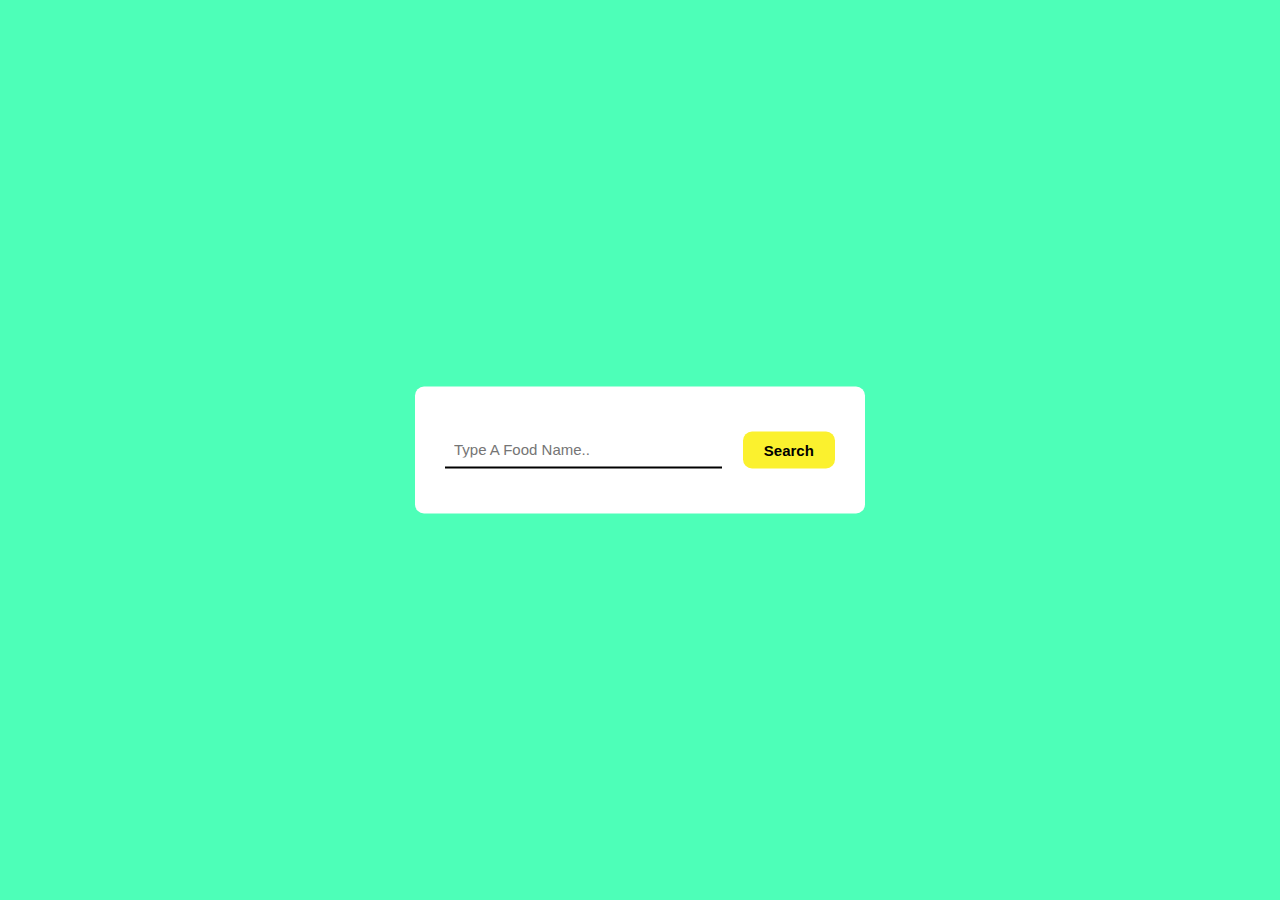
<file: search.html>
<!DOCTYPE html>
<html>
    <head>
        <meta name="viewport" content = "width=device-width, initial-scale = 1.0" />
        <title>Other Recipes</title>
        <!-- Stylesheet -->
        <link rel="stylesheet" href="searchstyle.css" />
    </head>

    <body>
        <div class="container">
            <div class="search-container">
                <input type="text" placeholder="Type A Food Name.." id="userinput"/>
                <button id="searchbtn">Search</button>
            </div>
            <div id="result"></div>
        </div>
        <!-- Script -->
        <script src="script.js"></script>
    </body>
</html>
</file>
<file: searchstyle.css>
* {
    padding: 0;
    margin: 0;
    box-sizing: border-box;
    font-family: 'Gill Sans', 'Gill Sans MT', Calibri, 'Trebuchet MS', sans-serif;
}
  
body {
    background-color: #4dffb8;
}
  
.container {
    position: absolute;
    padding: 3em 2em;
    font-size: 15px;
    width: 95vw;
    max-width: 30em;
    border-radius: 0.6em;
    transform: translate(-50%, -50%);
    left: 50%;
    top: 50%;
    background-color: #ffffff;
}
  
.search-container {
    width: 100%;
    display: grid;
    grid-template-columns: 9fr 3fr;
    gap: 1.4em;
}
  
.search-container input {
    font-size: 1em;
    padding: 0.6em;
    border: none;
    border-bottom: 2px solid black;
    outline: none;
}
  
.search-container button {
    font-size: 1em;
    background-color: #fbf12e;
    border: none;
    font-weight: 550;
    border-radius: 0.6em;
  }
  
img {
    display: block;
    margin: 1em auto 0 auto;  
    width: 50%;  
}

ul {
    text-transform: capitalize;
    font-size: 1em;
    position: relative;
    display: grid;
    grid-template-columns: auto auto;
    gap: 0.7em 1.3em;
    padding: 1.4em 0 0 1.4em;
    color: black;
}
  
p {
    text-align: center;
    margin-top: 1.8em;
    color: black;
}
  
.details {
    background-color: #fbf12e;
    position: relative;
    margin: 1em 0 0 0;
    padding: 0.6em 0;
    text-align: center;
    border-radius: 0.6em;
}
  
.details h1 {
    font-size: 1.3em;
    font-weight: 550;
}
  
.details h2 {
    font-size: 1em;
    font-weight: 425;
}

#recipe {
    display: none;
    position: absolute;
    min-height: 100%;
    width: 100%;
    top: 0;
    left: 0;
    border-radius: 0.6em;
    z-index: 3;
    background-color: #ffffff;
}

#recipe pre {
    padding: 2.6em 1.4em 1.4em 1.4em;
    font-size: 1em;
    white-space: pre-wrap;
    word-wrap: break-word;
    color: black;
}

#showrecipe {
    position: relative;
    top: 1.5em;
    left: 75%;
    padding: 0.9em 0.6em;
    border-radius: 0.3em;
    font-size: 1em;
    font-weight: 600;
    border: none;
    background-color: #fbf12e;
}

#hiderecipe {
    position: relative;
    top: 2em;
    width: 1.5em;
    height: 1.5em;
    left: 90%;
    font-size: 1em;
    border: none;
    border-radius: 0.5em;
    background-color: #fbf12e;
}

#hiderecipe:hover {
    font-weight: 800;
}
  
@media screen and (max-width: 480px) {
    .container {
      font-size: 12px;
    }
}
</file>
